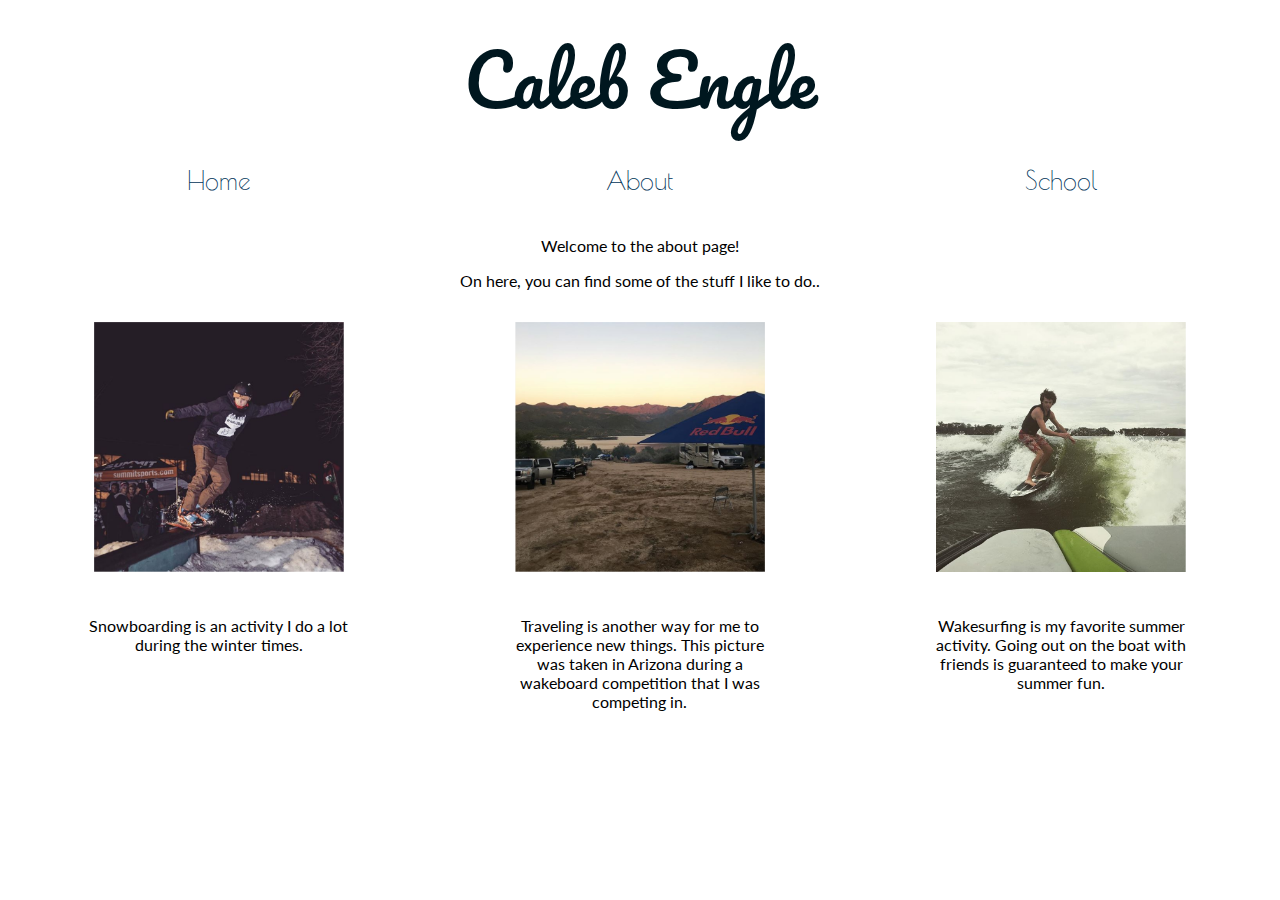
<file: about/index.html>
<!DOCTYPE html>
<html>
  <head>
    <link rel="stylesheet" href="styles.css">
    <link href="https://fonts.googleapis.com/css?family=Pacifico" rel="stylesheet">
    <link href="https://fonts.googleapis.com/css?family=Poiret+One" rel="stylesheet">
    <link href="https://fonts.googleapis.com/css?family=Lato" rel="stylesheet">
    <title>about</title>
  </head>
  <body>
    <div class="name">
        Caleb Engle
    </div>
    <nav>
      <div class="parent">
        <div class="home" id="home">
          <a href="/" class="navbar">Home</a>
        </div>
        <div class="about" id="about">
          <a href="#" class="navbar">About</a>
        </div>
        <div class="school" id="school">
          <a href="/school" class="navbar">School</a>
        </div>
      </div>
    </nav>
    <div class="introparagraph">
      <div>
        <p>Welcome to the about page!</p>
        <p>On here, you can find some of the stuff I like to do.. </p>
      </div>
    </div>
    <div class="pics">
      <figure class="snowboard">
        <img src="snowboard.png" width="250" height="250">
        <figcaption class="paragraph">
          Snowboarding is an activity I do a lot during the winter times.
        </figcaption>
      </figure>
      <figure class="travel">
        <img src="travel.png" width="250" height="250">
        <figcaption class="paragraph">
          Traveling is another way for me to experience new things. This picture was taken
          in Arizona during a wakeboard competition that I was competing in.
        </figcaption>
      </figure>
      <figure class="surf">
        <img src="surf.png" width="250" height="250">
        <figcaption class="paragraph">
          Wakesurfing is my favorite summer activity.
          Going out on the boat with friends is guaranteed to make your summer fun.
        </figcaption>
      </figure>
    </div>
  </body>
</html>
</file>
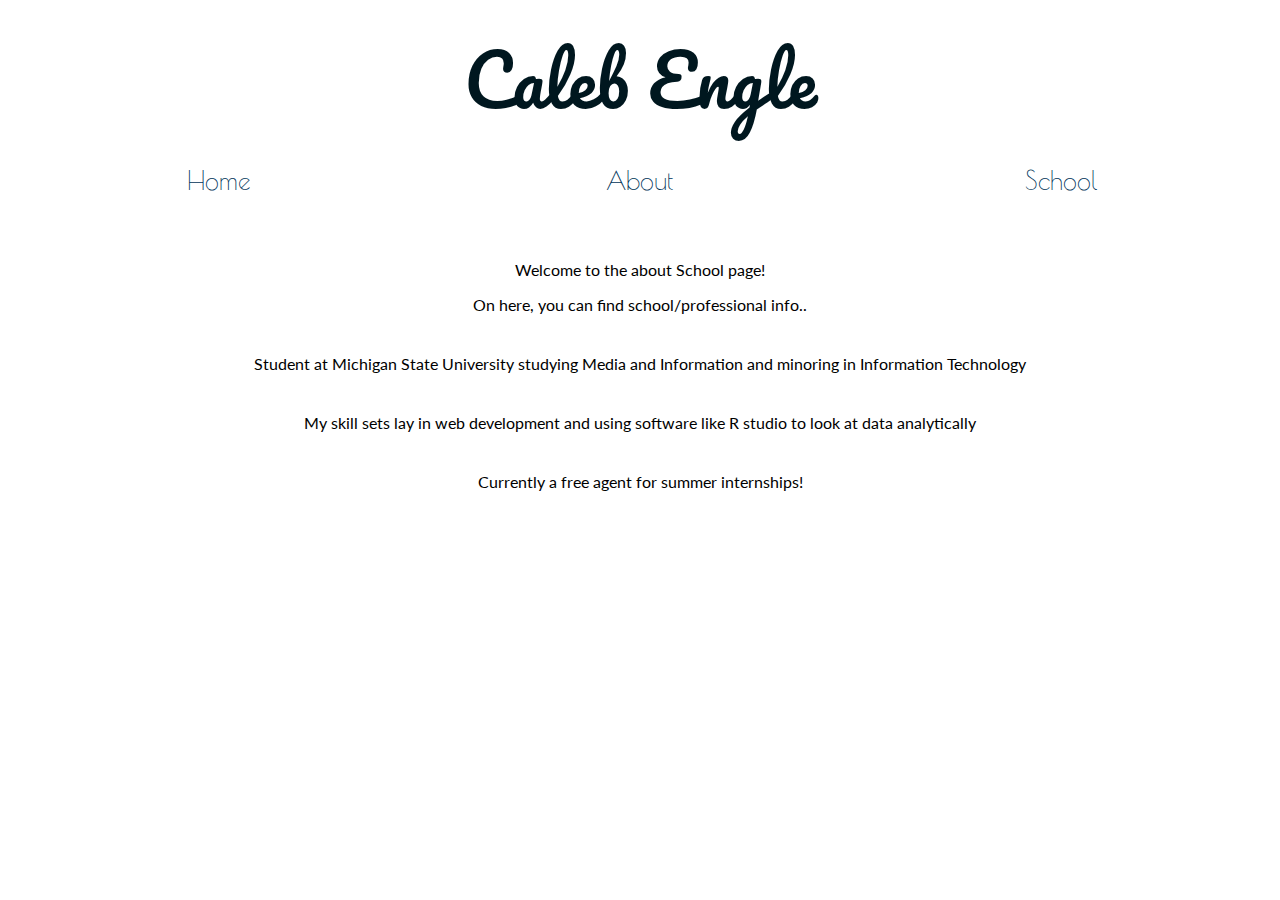
<file: school/index.html>
<!DOCTYPE html>
<html>
  <head>
    <link rel="stylesheet" href="styles.css">
    <link href="https://fonts.googleapis.com/css?family=Pacifico" rel="stylesheet">
    <link href="https://fonts.googleapis.com/css?family=Poiret+One" rel="stylesheet">
    <link href="https://fonts.googleapis.com/css?family=Lato" rel="stylesheet">
    <title>school</title>
  </head>
  <body>
    <div class="name">
        Caleb Engle
    </div>
    <nav>
      <div class="parent">
        <div class="home" id="home">
          <a href="/" class="navbar">Home</a>
        </div>
        <div class="about" id="about">
          <a href="/about" class="navbar">About</a>
        </div>
        <div class="school" id="school">
          <a href="#" class="navbar">School</a>
        </div>
      </div>
    </nav>
    <div class="paragraph">
      <div>
        <p>Welcome to the about School page!</p>
        <p>On here, you can find school/professional info.. </p>
      </div>
    </div>
    <div class="pics">
      <div class="study">
        <p class="paragraph">
          Student at Michigan State University studying Media and Information
          and minoring in Information Technology
        </p>
      </div>
      <div class="skills">
        <p class="paragraph">
          My skill sets lay in web development and using software like R studio to
          look at data analytically
        </p>
      </div>
      <div class="internships">
        <p class="paragraph">
          Currently a free agent for summer internships!
        </p>
      </div>
    </div>
  </body>
</html>
</file>
<file: about/styles.css>
.name {
  font-family: 'Pacifico', cursive;
  font-size: 70px;
  text-align: center;
  color: #00171f;
  padding-top: 10px;
}

.parent {
  display: flex;
  text-align: center;
  color: #003459;
}

.home {
  flex-grow: 1;
  flex-basis: 0;
  margin: 25px;
  font-family: 'Poiret One', cursive;
  font-size: 25px;
}

.home:hover {
  color: #00a8e8;
}

.about {
  flex-grow: 1;
  flex-basis: 0;
  margin: 25px;
  font-family: 'Poiret One', cursive;
  font-size: 25px;
}

.about:hover {
  color: #00a8e8;
}

.school {
  flex-grow: 1;
  flex-basis: 0;
  margin: 25px;
  font-family: 'Poiret One', cursive;
  font-size: 25px;
}

.school:hover {
  color: #00a8e8;
}

.navbar {
  text-decoration: none;
  color: inherit;
}

.introparagraph {
  font-family: 'Lato', sans-serif;
  text-align: center;
}

.paragraph {
  font-family: 'Lato', sans-serif;
  text-align: center;
  margin: 40px;
  display: inline-block;
}

.pics {
  text-align: center;
  display: flex;
  flex-wrap: wrap;
}

.snowboard {
  flex-grow: 1;
  flex-basis: 0;
  display: block;
}

.travel {
  flex-grow: 1;
  flex-basis: 0;
  display: block;
}

.surf {
  flex-grow: 1;
  flex-basis: 0;
  display: block;
}
</file>
<file: school/styles.css>
.name {
  font-family: 'Pacifico', cursive;
  font-size: 70px;
  text-align: center;
  color: #00171f;
  padding-top: 10px;
}

.parent {
  display: flex;
  text-align: center;
  color: #003459;
  border-top: 1px;
}

.home {
  flex-grow: 1;
  flex-basis: 0;
  margin: 25px;
  font-family: 'Poiret One', cursive;
  font-size: 25px;
}

.home:hover {
  color: #00a8e8;
}

.about {
  flex-grow: 1;
  flex-basis: 0;
  margin: 25px;
  font-family: 'Poiret One', cursive;
  font-size: 25px;
}

.about:hover {
  color: #00a8e8;
}

.school {
  flex-grow: 1;
  flex-basis: 0;
  margin: 25px;
  font-family: 'Poiret One', cursive;
  font-size: 25px;
}

.school:hover {
  color: #00a8e8;
}

.navbar {
  text-decoration: none;
  color: inherit;
}

.paragraph {
  font-family: 'Lato', sans-serif;
  text-align: center;
  margin: 40px;
}

.pics {
  text-align: center;
}

.study {
  display: block;
}

.skills {
  display: block;
}

.internship {
  display: block;
}
</file>
